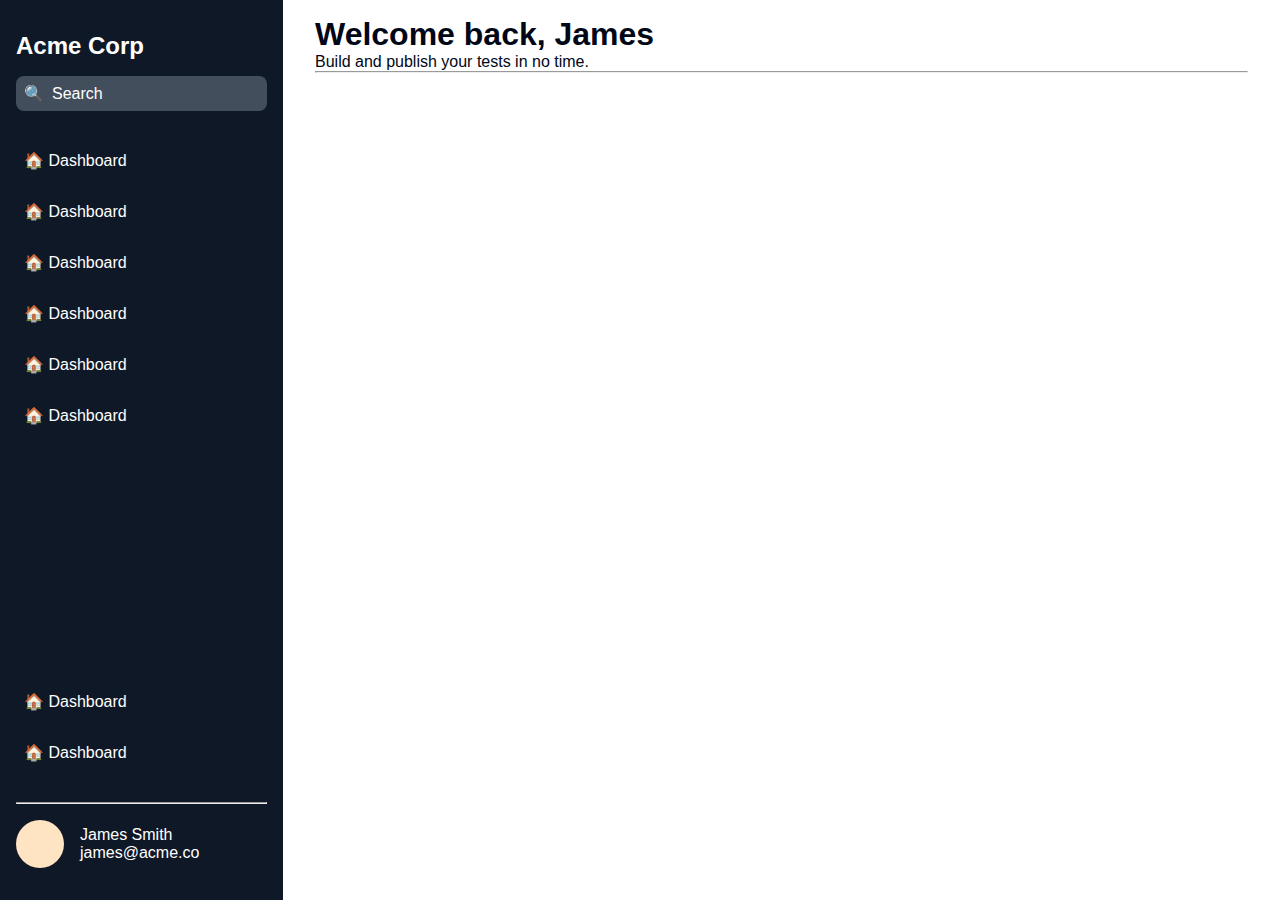
<file: dashboard/index.html>
<!DOCTYPE html>
<html lang="en">

<head>
  <meta charset="UTF-8">
  <meta http-equiv="X-UA-Compatible" content="IE=edge">
  <meta name="viewport" content="width=device-width, initial-scale=1.0">
  <title>Dashboard</title>
  <link rel="stylesheet" href="style.css">
  <link rel="stylesheet" href="./components/main.css">
  <link rel="stylesheet" href="./components/sidebar.css">
  <link rel="stylesheet" href="./components/input.css">
</head>

<body>
  <div class="main-container">
    <aside class="sidebar">
      <header class="sidebar__header">
        <h2>Acme Corp</h2>

        <label for="search" class="search">
          <span class="search__label">🔍</span>
          <input type="search" name="search" id="search" autocomplete="false" class="search__input"
            placeholder="Search">
        </label>
      </header>

      <nav class="navbar">
        <a href="">
          <span>🏠</span>
          <span>Dashboard</span>
        </a>
        <a href="">
          <span>🏠</span>
          <span>Dashboard</span>
        </a>
        <a href="">
          <span>🏠</span>
          <span>Dashboard</span>
        </a>
        <a href="">
          <span>🏠</span>
          <span>Dashboard</span>
        </a>
        <a href="">
          <span>🏠</span>
          <span>Dashboard</span>
        </a>
        <a href="">
          <span>🏠</span>
          <span>Dashboard</span>
        </a>
      </nav>

      <footer class="sidebar__footer">
        <section class="options">
          <a href="">
            <span>🏠</span>
            <span>Dashboard</span>
          </a>
          <a href="">
            <span>🏠</span>
            <span>Dashboard</span>
          </a>
        </section>

        <hr>

        <section class="profile">
          <div class="profile__image">
          </div>
          <div class="profile__user">
            <span>James Smith</span>
            <span>
              james@acme.co
            </span>
          </div>
        </section>
      </footer>
    </aside>

    <main class="content">
      <h1>Welcome back, James</h1>
      <p>Build and publish your tests in no time.</p>

      <hr>
    </main>
  </div>
</body>

</html>
</file>
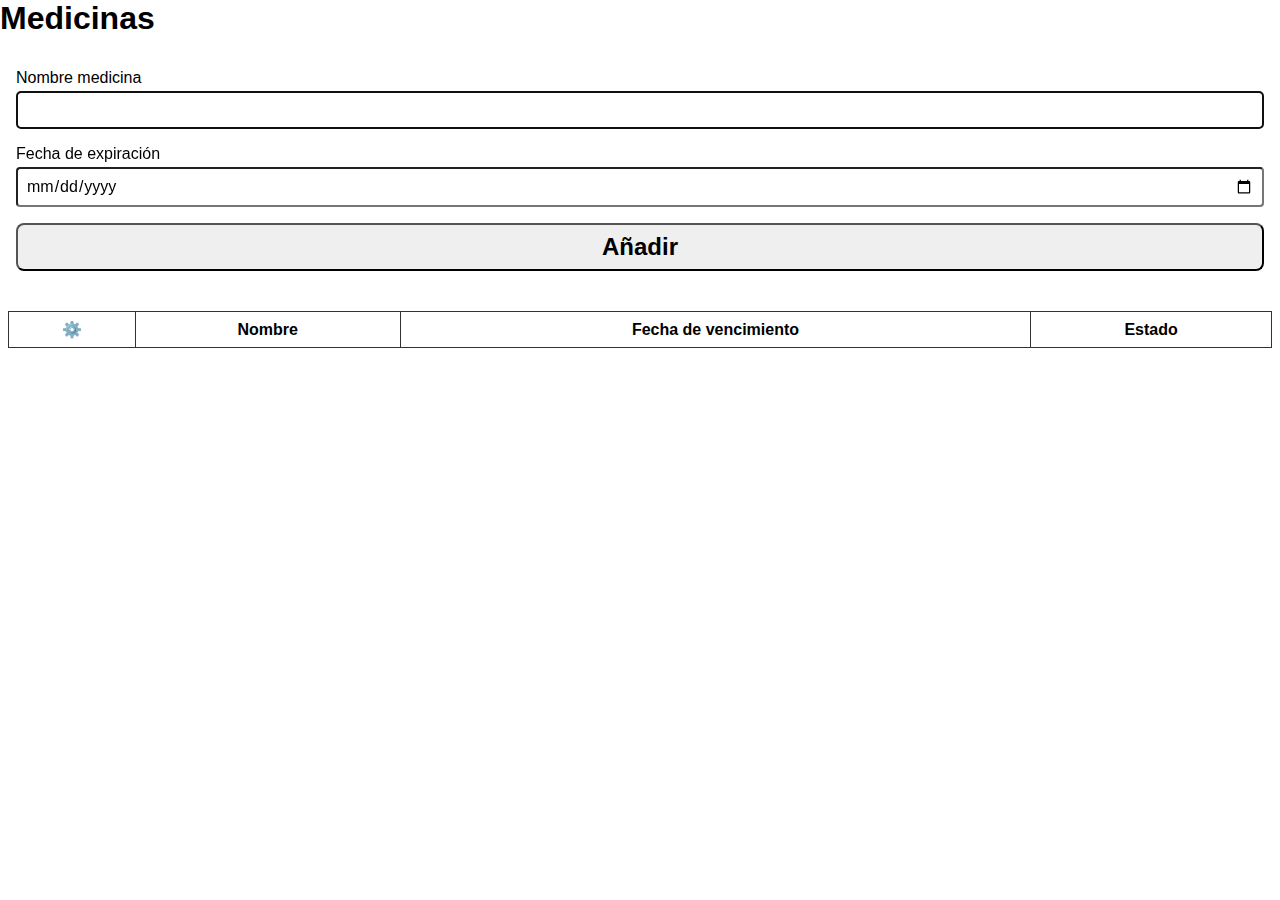
<file: medicines/index.html>
<!DOCTYPE html>
<html lang="es">

<head>
  <meta charset="UTF-8">
  <meta http-equiv="X-UA-Compatible" content="IE=edge">
  <meta name="viewport" content="width=device-width, initial-scale=1.0">
  <title>Control de medicamentos</title>
  <link rel="stylesheet" href="style.css">
</head>

<body>
  <h1>Medicinas</h1>

  <form id="medicine-form" class="medicine-form">
    <fieldset>
      <label for="medicine-name">Nombre medicina</label>
      <input type="text" id="medicine-name" name="medicine-name">
    </fieldset>

    <fieldset>
      <label for="medicine-expire-date">Fecha de expiración</label>
      <input type="date" id="medicine-expire-date" name="medicine-expire-date" tabindex="0">
    </fieldset>

    <input type="hidden" id="medicine-id" name="medicine-id">

    <button type="submit">Añadir</button>
  </form>

  <div class="table-container">
    <table class="table-medicines">
      <thead>
        <tr>
          <th>⚙️</th>
          <th>Nombre</th>
          <th>Fecha de vencimiento</th>
          <th>Estado</th>
        </tr>
      </thead>
      <tbody id="medicines-list">
      </tbody>
    </table>
  </div>

  <script src="index.js"></script>
</body>

</html>
</file>
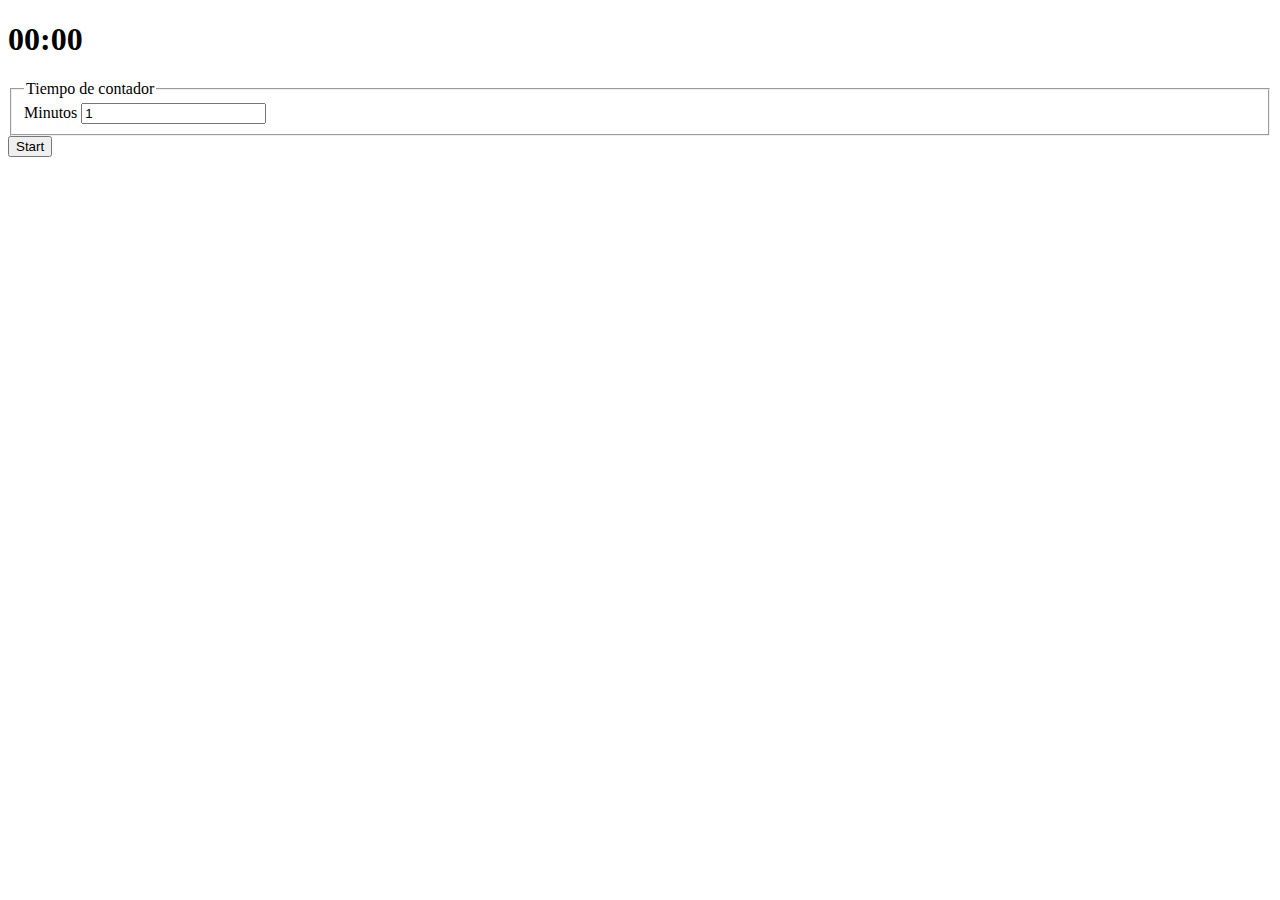
<file: pomodoro/index.html>
<!DOCTYPE html>
<html lang="en">

<head>
  <meta charset="UTF-8">
  <meta http-equiv="X-UA-Compatible" content="IE=edge">
  <meta name="viewport" content="width=device-width, initial-scale=1.0">
  <title>Document</title>
</head>

<body>
  <h1 id="timer">00:00</h1>

  <fieldset>
    <legend>Tiempo de contador</legend>
    <label for="minutesCountDown">
      Minutos
    </label>
    <input type="number" name="minutesCountDown" id="minutesCountDown" value="1" />
  </fieldset>

  <button type="button" onclick="startTimer()">Start</button>

  <script src="index.js"></script>
</body>

</html>
</file>
<file: dashboard/style.css>
*,
*::before,
*::after {
  box-sizing: border-box;
  margin: 0;
  padding: 0;
}

body {
  font-family: 'Segoe UI', Tahoma, Geneva, Verdana, sans-serif;
  font-weight: 400;
  font-size: 1rem;

  color: #010717;
}

input,
textarea,
a,
select,
button {
  font-family: inherit;
  font-size: inherit;
}

a,
button,
select {
  color: inherit;
  font-family: inherit;
}

button,
input,
textarea,
select {
  padding: 0.5rem 1rem;
  border-radius: 0.5rem;
  border-width: 1px;
}

select:hover,
button:hover {
  cursor: pointer;
}

select:disabled:hover,
button:disabled:hover {
  cursor: default;
}

select {
  padding: 0.5em 3.5em 0.5em 1em;

  -webkit-box-sizing: border-box;
  -moz-box-sizing: border-box;
  box-sizing: border-box;
  -webkit-appearance: none;
  -moz-appearance: none;

  background-image:
    linear-gradient(45deg, transparent 50%, gray 50%),
    linear-gradient(135deg, gray 50%, transparent 50%),
    radial-gradient(#ddd 70%, transparent 72%);
  background-position:
    calc(100% - 20px) calc(1em + 2px),
    calc(100% - 15px) calc(1em + 2px),
    calc(100% - .5em) .5em;
  background-size:
    5px 5px,
    5px 5px,
    1.5em 1.5em;
  background-repeat: no-repeat;
}

select:focus {
  background-image:
    linear-gradient(45deg, white 50%, transparent 50%),
    linear-gradient(135deg, transparent 50%, white 50%),
    radial-gradient(gray 70%, transparent 72%);
  background-position:
    calc(100% - 15px) 1em,
    calc(100% - 20px) 1em,
    calc(100% - .5em) .5em;
  background-size:
    5px 5px,
    5px 5px,
    1.5em 1.5em;
  background-repeat: no-repeat;
  border-color: green;
  outline: 0;
}
</file>
<file: dashboard/components/main.css>
.main-container {
  display: grid;
  grid-template-columns: auto 1fr;

  min-height: 100vh;
}

.main-container .content {
  padding: 1rem 2rem;
}
</file>
<file: dashboard/components/sidebar.css>
.sidebar {
  display: flex;
  flex-direction: column;
  justify-content: space-between;
  align-items: start;

  background-color: #0f1827;
  color: #ffffff;

  padding: 2rem 1rem;
}

.sidebar__header {
  display: grid;
  gap: 1rem;
}

.sidebar .navbar {
  width: 100%;

  display: flex;
  flex-direction: column;
  gap: 1rem;
  flex: 1;

  margin: 2rem 0;
}

.sidebar a {
  display: block;

  text-decoration: none;

  padding: 0.5rem;
  border-radius: 0.5rem;
}

.sidebar a:hover {
  background-color: rgba(225, 241, 255, 0.25);
}

.sidebar .options {
  display: flex;
  flex-direction: column;
  gap: 1rem;

  margin: 1rem 0 2rem;
}

.sidebar__footer {
  width: 100%;
}

.sidebar .profile {
  display: grid;
  grid-template-columns: auto 1fr;
  align-items: center;
  gap: 1rem;

  margin: 1rem 0 0;
}

.sidebar .profile .profile__image {
  display: block;

  width: 3rem;
  height: 3rem;

  border-radius: 50%;

  background-color: bisque;
}

.sidebar .profile .profile__user {
  display: flex;
  flex-direction: column;

  align-items: start;
}
</file>
<file: dashboard/components/input.css>
.search {
  display: flex;
  gap: 0.5rem;

  border-radius: 0.5rem;
  padding: 0.5rem;

  background-color: rgba(225, 241, 255, 0.25);
}

.search .search__label {
  display: block;
}

.search .search__input {
  border: none;
  border-radius: 0;
  padding: 0;

  outline: none;

  background-color: transparent;
  color: white;
}

.search .search__input::placeholder {
  color: white;
}
</file>
<file: medicines/style.css>
*,
*::after,
*::before {
  box-sizing: border-box;

  margin: 0;
  padding: 0;
}

html,
body {
  font-family: 'Segoe UI', Tahoma, Geneva, Verdana, sans-serif;
  font-size: 1rem;
}

table {
  border-collapse: collapse;
}

table,
table th,
table td {
  border: 1px solid #333;
}

table th,
table td {
  padding: 0.5rem;
}

fieldset {
  border: none;
}

button {
  padding: 0.5rem 1rem;
}

button:hover {
  cursor: pointer;
}

.medicine-form {
  margin: 1rem 0;

  padding: 1rem;

  display: flex;
  flex-direction: column;
  gap: 1rem;
}

.medicine-form fieldset {
  display: flex;
  flex-direction: column;
  gap: 0.25rem;
}

.medicine-form label {
  font-weight: 500;
  font-size: 1rem;
}

.medicine-form input {
  font-family: inherit;
  font-size: 1rem;

  padding: 0.5rem;
  border-radius: 0.25rem;
}

.medicine-form button {
  font-weight: bold;
  font-family: inherit;
  font-size: 1.5rem;

  border-radius: 0.5rem;
}

.medicine-form button:focus,
.medicine-form button:hover {
  background-color: rgba(0, 0, 0, 0.2);
}

.table-container {
  padding: 0.5rem;
}

.table-medicines {
  width: 100%;
}
</file>
